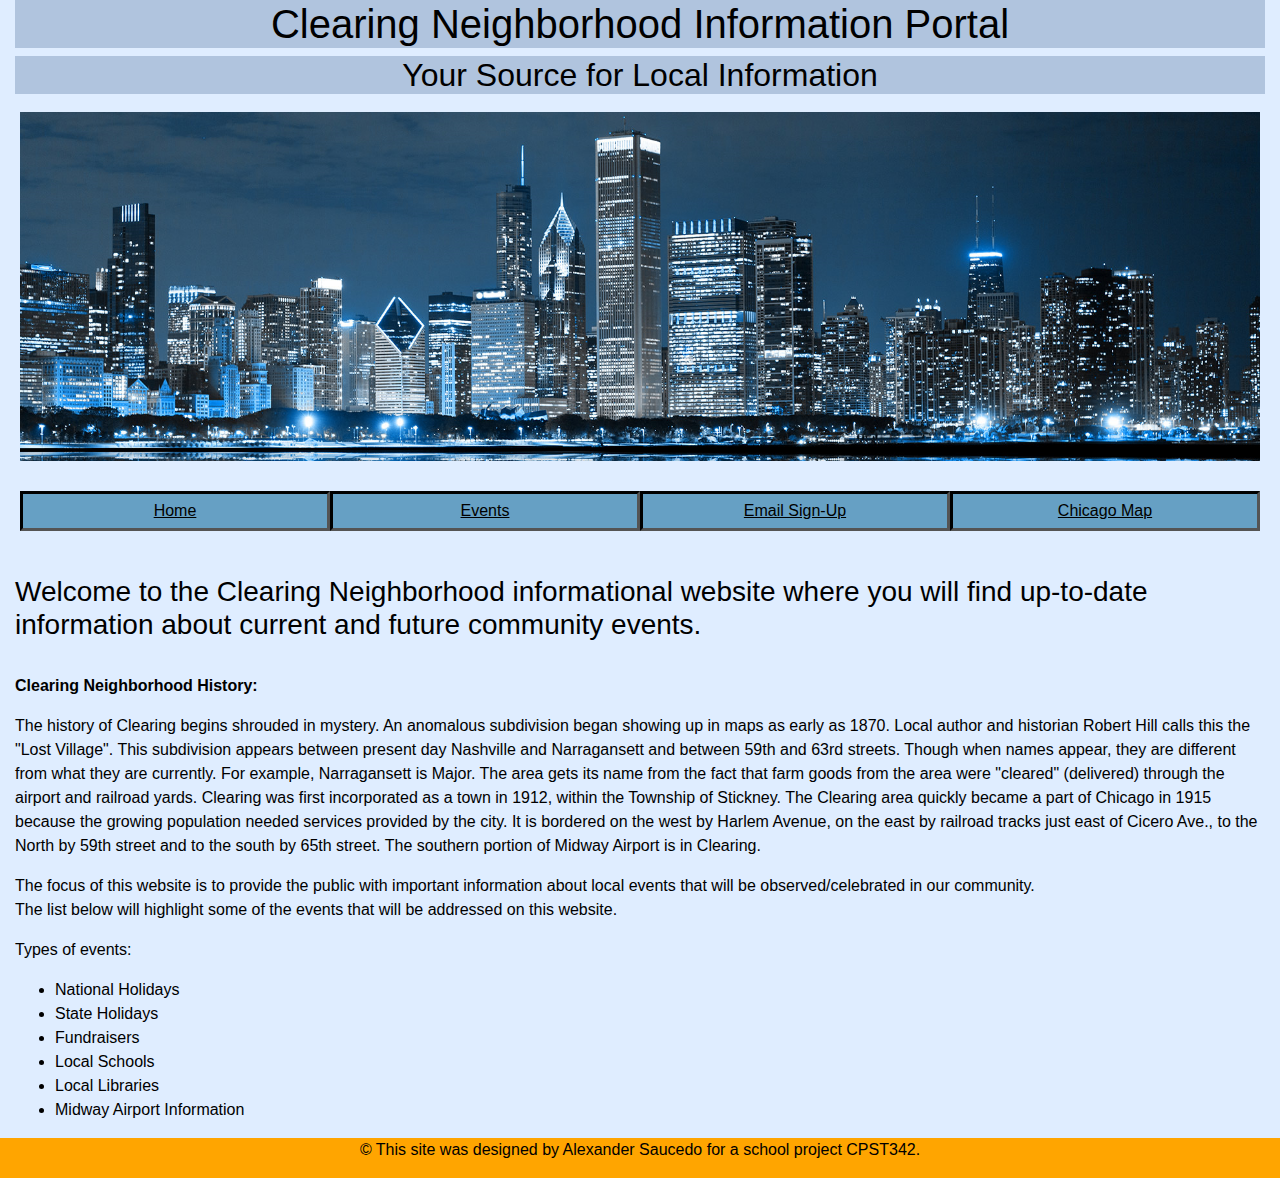
<file: index.html>
<!DOCTYPE html>
<html lang="en" >
    <head>
        <meta charset="UTF-8">
        <title>Clearing Neighborhood Information Center</title>

        <!--Boostrap Style-->
        <link rel="stylesheet" href="https://stackpath.bootstrapcdn.com/bootstrap/4.3.1/css/bootstrap.min.css" integrity="sha384-ggOyR0iXCbMQv3Xipma34MD+dH/1fQ784/j6cY/iJTQUOhcWr7x9JvoRxT2MZw1T" crossorigin="anonymous">

        <!--Connect style.css-->
        <link href="style.css" rel="stylesheet">

        <!--Responsive viewport meta tag-->
        <meta name="viewport" content="width=device-width, initial-scale=1, shrink-to-fit=no">
    </head>

    <body>
        <main>
            <div class="container-fluid">
                <header>
                <div>
                    <div class="header">
                        <h1>Clearing Neighborhood Information Portal</h1>
                    </div>
                    <div class="header">
                        <h2>Your Source for Local Information</h2>
                    </div>
                    <div>
                        <div class="hero" id="banner">
                            <img src="banner.png">
                        </div>
                        <div class="row">
                            <div class="col-3" id="home">
                                <a href="index.html">Home</a>
                            </div>
                            <div class="col-3" id="events">
                                <a href="events.html">Events</a>
                            </div>
                            <div class="col-3" id="signUp">
                                <a href="form.html">Email Sign-Up</a>
                            </div>
                            <div class="col-3" id="map">
                                <a href="map.html">Chicago Map</a>
                            </div>

                        </div> <br>
                        <div>
                            <h3>Welcome to the Clearing Neighborhood informational website where you will find up-to-date information about current and future community events.</h3><br>
                        </div>
                    </div>
                </div>
            </header>
                <div>
                    <p><strong>Clearing Neighborhood History:</strong></p>
                    <p>The history of Clearing begins shrouded in mystery. An anomalous subdivision began showing up in maps as early as 1870.
                        Local author and historian Robert Hill calls this the "Lost Village". This subdivision appears between present day Nashville
                        and Narragansett and between 59th and 63rd streets. Though when names appear, they are different from what they are currently.
                        For example, Narragansett is Major. The area gets its name from the fact that farm goods from the area were "cleared" (delivered)
                        through the airport and railroad yards. Clearing was first incorporated as a town in 1912, within the Township of Stickney.
                        The Clearing area quickly became a part of Chicago in 1915 because the growing population needed services provided by the city.
                        It is bordered on the west by Harlem Avenue, on the east by railroad tracks just east of Cicero Ave., to the North by 59th street
                        and to the south by 65th street. The southern portion of Midway Airport is in Clearing.</p>

                    <p>The focus of this website is to provide the public with important information about local events that will be observed/celebrated in our community.<br>
                        The list below will highlight some of the events that will be addressed on this website.</p>
                </div>
                <div>
                    <p>Types of events:</p>
                    <ul>
                        <li>National Holidays</li>
                        <li>State Holidays</li>
                        <li>Fundraisers</li>
                        <li>Local Schools</li>
                        <li>Local Libraries</li>
                        <li>Midway Airport Information</li>
                    </ul>
                </div>
                <script src="https://code.jquery.com/jquery-3.3.1.slim.min.js" integrity="sha384-q8i/X+965DzO0rT7abK41JStQIAqVgRVzpbzo5smXKp4YfRvH+8abtTE1Pi6jizo" crossorigin="anonymous"></script>
                <script src="https://cdnjs.cloudflare.com/ajax/libs/popper.js/1.14.7/umd/popper.min.js" integrity="sha384-UO2eT0CpHqdSJQ6hJty5KVphtPhzWj9WO1clHTMGa3JDZwrnQq4sF86dIHNDz0W1" crossorigin="anonymous"></script>
                <script src="https://stackpath.bootstrapcdn.com/bootstrap/4.3.1/js/bootstrap.min.js" integrity="sha384-JjSmVgyd0p3pXB1rRibZUAYoIIy6OrQ6VrjIEaFf/nJGzIxFDsf4x0xIM+B07jRM" crossorigin="anonymous"></script>
            </div>
        </main>
    </body>
    <footer class="container-fluid">
        <div id="footer">
            <p>&#169 This site was designed by Alexander Saucedo for a school project CPST342.</p>
        </div>
    </footer>
</html>
</file>
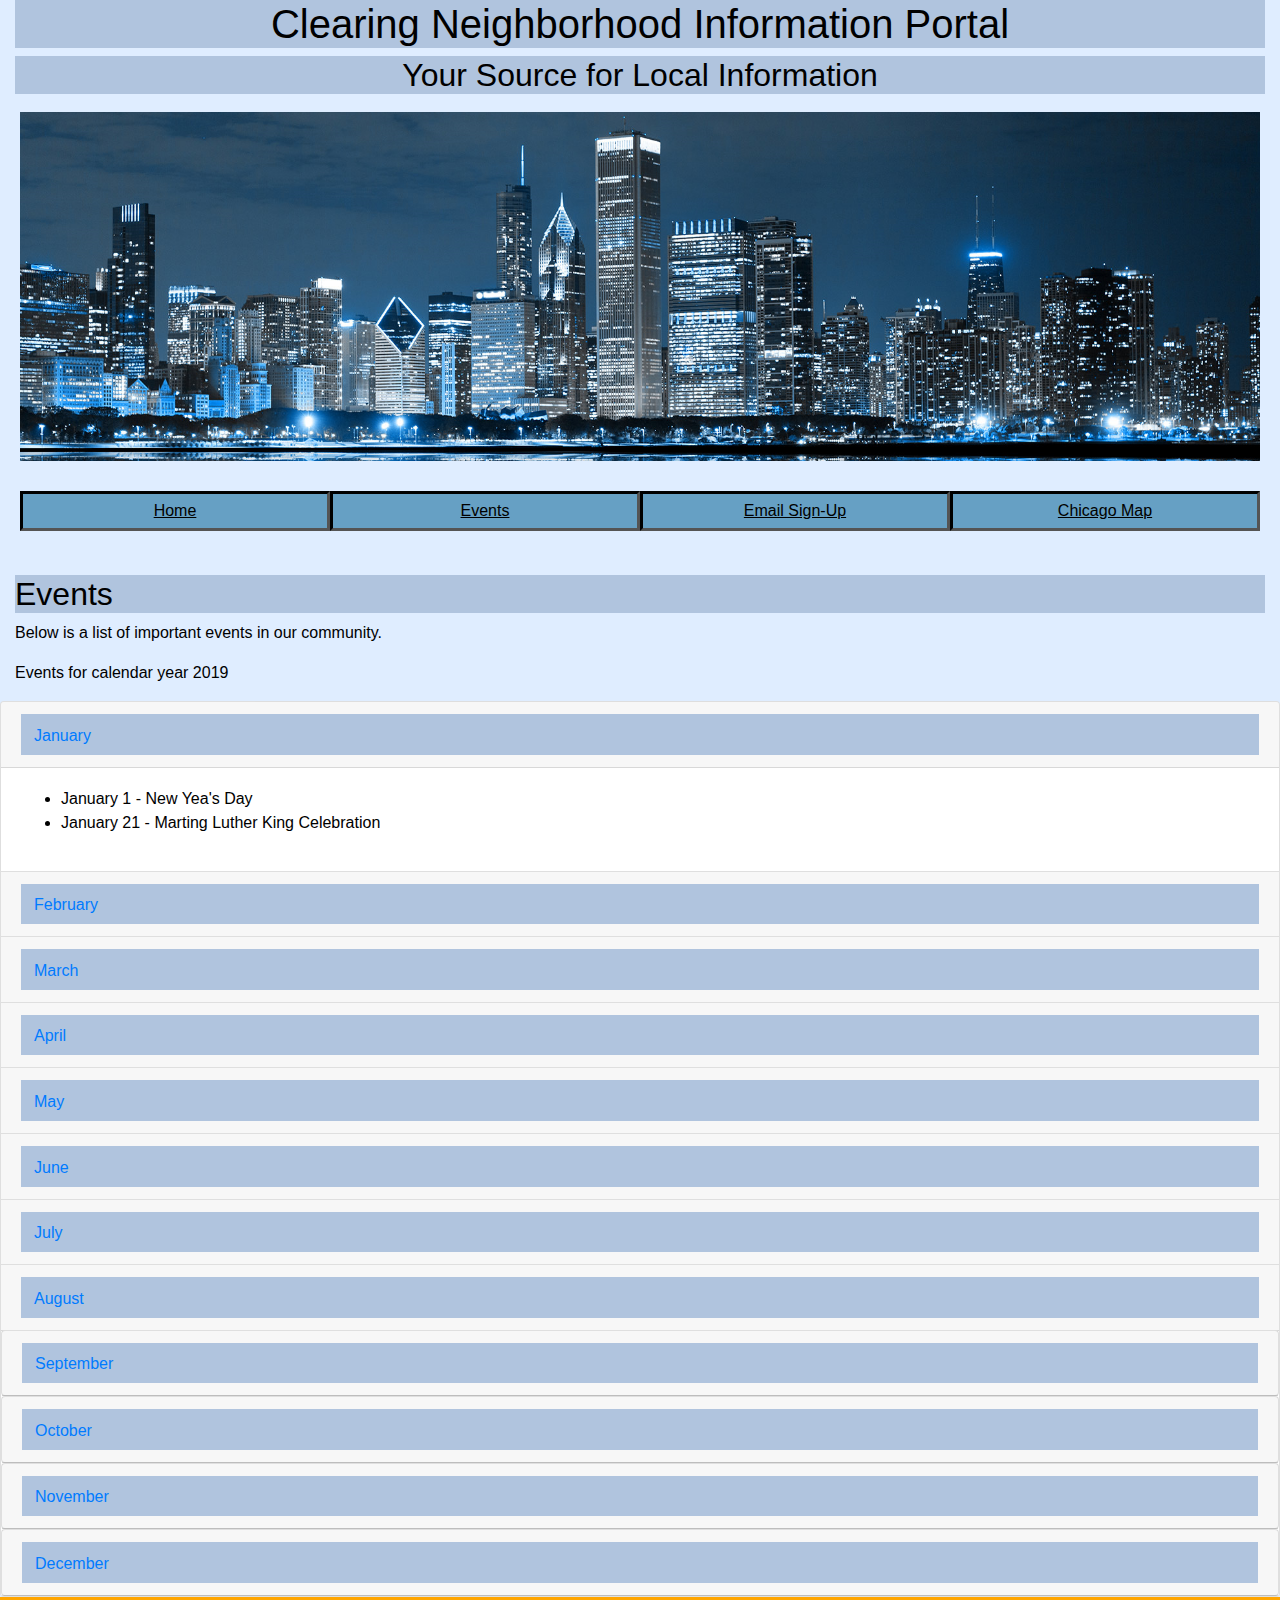
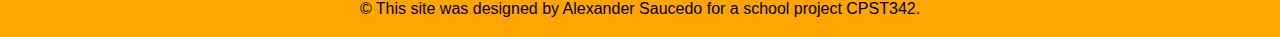
<file: events.html>
<!DOCTYPE html>
<html lang="en">
    <head>
        <meta charset="UTF-8">
        <title>Events</title>

        <!--Boostrap Style-->
        <link rel="stylesheet" href="https://stackpath.bootstrapcdn.com/bootstrap/4.3.1/css/bootstrap.min.css" integrity="sha384-ggOyR0iXCbMQv3Xipma34MD+dH/1fQ784/j6cY/iJTQUOhcWr7x9JvoRxT2MZw1T" crossorigin="anonymous">

        <!--Connect style.css-->
        <link href="style.css" rel="stylesheet">

        <!--Responsive viewport meta tag-->
        <meta name="viewport" content="width=device-width, initial-scale=1, shrink-to-fit=no">

    </head>
    <body>
        <main>
            <div class="container-fluid">
                <header>
                    <div>
                        <div class="header">
                            <h1>Clearing Neighborhood Information Portal</h1>
                        </div>
                        <div class="header">
                            <h2>Your Source for Local Information</h2>
                        </div>
                        <div>
                            <div class="hero" id="banner">
                                <img src="banner.png">
                            </div>
                            <div class="row">
                                <div class="col-3" id="home">
                                    <a href="index.html">Home</a>
                                </div>
                                <div class="col-3" id="events">
                                    <a href="events.html">Events</a>
                                </div>
                                <div class="col-3" id="signUp">
                                    <a href="form.html">Email Sign-Up</a>
                                </div>
                                <div class="col-3" id="map">
                                    <a href="map.html">Chicago Map</a>
                                </div>
                            </div> <br>
                        </div>
                        <h2>Events</h2>

                        <p>Below is a list of important events in our community.</p>
                        <p>Events for calendar year 2019</p>

                    </div>
                </header>
            </div>
            <div>
                <div class="accordion" id="accordionExample">
                    <div class="card">
                        <div class="card-header" id="headingOne">
                            <h2 class="mb-0">
                                <button class="btn btn-link" type="button" data-toggle="collapse" data-target="#collapseOne" aria-expanded="true" aria-controls="collapseOne">
                                    January
                                </button>
                            </h2>
                        </div>

                        <div id="collapseOne" class="collapse show" aria-labelledby="headingOne" data-parent="#accordionExample">
                            <div class="card-body">
                                <ul>
                                    <li>January 1 - New Yea's Day</li>
                                    <li>January 21 - Marting Luther King Celebration</li>
                                </ul>
                            </div>
                        </div>
                    </div>
                    <div class="card">
                        <div class="card-header" id="headingTwo">
                            <h2 class="mb-0">
                                <button class="btn btn-link collapsed" type="button" data-toggle="collapse" data-target="#collapseTwo" aria-expanded="false" aria-controls="collapseTwo">
                                    February
                                </button>
                            </h2>
                        </div>
                        <div id="collapseTwo" class="collapse" aria-labelledby="headingTwo" data-parent="#accordionExample">
                            <div class="card-body">
                                <ul>
                                    <li>February 1 - National Freedom Day</li>
                                    <li> February 3 - Super Bowl</li>
                                    <li>February 14 - Valentine's Day</li>
                                </ul>
                            </div>
                        </div>
                    </div>
                    <div class="card">
                        <div class="card-header" id="headingThree">
                            <h2 class="mb-0">
                                <button class="btn btn-link collapsed" type="button" data-toggle="collapse" data-target="#collapseThree" aria-expanded="false" aria-controls="collapseThree">
                                    March
                                </button>
                            </h2>
                        </div>
                        <div id="collapseThree" class="collapse" aria-labelledby="headingThree" data-parent="#accordionExample">
                            <div class="card-body">
                                <ul>
                                    <li>March 6 - Ash Wednesday</li>
                                    <li>March 17 - St Patrick's Day</li>
                                </ul>
                            </div>
                        </div>
                    </div>
                    <div class="card">
                        <div class="card-header" id="headingFour">
                            <h2 class="mb-0">
                                <button class="btn btn-link collapsed" type="button" data-toggle="collapse" data-target="#collapseFour" aria-expanded="false" aria-controls="collapseFour">
                                    April
                                </button>
                            </h2>
                        </div>
                        <div id="collapseFour" class="collapse" aria-labelledby="headingFour" data-parent="#accordionExample">
                            <div class="card-body">
                                <ul>
                                    <li>April 19 - Good Friday</li>
                                    <li>April 22 - Easter Sunday</li>
                                </ul>
                            </div>
                        </div>
                    </div>
                    <div class="card">
                        <div class="card-header" id="headingFive">
                            <h2 class="mb-0">
                                <button class="btn btn-link collapsed" type="button" data-toggle="collapse" data-target="#collapseFive" aria-expanded="false" aria-controls="collapseFive">
                                    May
                                </button>
                            </h2>
                        </div>
                        <div id="collapseFive" class="collapse" aria-labelledby="headingFive" data-parent="#accordionExample">
                            <div class="card-body">
                                <ul>
                                    <li>May 5 - Cinco de Mayo</li>
                                    <li>May 27 - Memorial Day</li>
                                </ul>
                            </div>
                        </div>
                    </div>
                    <div class="card">
                        <div class="card-header" id="headingSix">
                            <h2 class="mb-0">
                                <button class="btn btn-link collapsed" type="button" data-toggle="collapse" data-target="#collapseSix" aria-expanded="false" aria-controls="collapseSix">
                                    June
                                </button>
                            </h2>
                        </div>
                        <div id="collapseSix" class="collapse" aria-labelledby="headingSix" data-parent="#accordionExample">
                            <div class="card-body">
                                <ul>
                                    <li>June 14 - Flag Day</li>
                                    <li>June 16 - Father's Day</li>
                                </ul>
                            </div>
                        </div>
                    </div>
                    <div class="card">
                        <div class="card-header" id="headingSeven">
                            <h2 class="mb-0">
                                <button class="btn btn-link collapsed" type="button" data-toggle="collapse" data-target="#collapseSeven" aria-expanded="false" aria-controls="collapseSeven">
                                    July
                                </button>
                            </h2>
                        </div>
                        <div id="collapseSeven" class="collapse" aria-labelledby="headingSeven" data-parent="#accordionExample">
                            <div class="card-body">
                                <ul>
                                    <li>July 4 - Independence Day</li>
                                    <li>July 18 - Parents Day</li>
                                </ul>
                            </div>
                        </div>
                    </div>
                    <div class="card">
                        <div class="card-header" id="headingEight">
                            <h2 class="mb-0">
                                <button class="btn btn-link collapsed" type="button" data-toggle="collapse" data-target="#collapseEight" aria-expanded="false" aria-controls="collapseEight">
                                    August
                                </button>
                            </h2>
                        </div>
                        <div id="collapseEight" class="collapse" aria-labelledby="headingEight" data-parent="#accordionExample">
                            <div class="card-body">
                                <ul>
                                    <li>August 7 - Purple Heart Day</li>
                                    <li>August 21 - Senior Citizens Day</li>
                                </ul>
                            </div>
                        </div>
                        <div class="card">
                            <div class="card-header" id="headingNine">
                                <h2 class="mb-0">
                                    <button class="btn btn-link collapsed" type="button" data-toggle="collapse" data-target="#collapseNine" aria-expanded="false" aria-controls="collapseNine">
                                        September
                                    </button>
                                </h2>
                            </div>
                            <div id="collapseNine" class="collapse" aria-labelledby="headingNine" data-parent="#accordionExample">
                                <div class="card-body">
                                    <ul>
                                        <li>September 2 - Labor Day</li>
                                        <li>September 27 - Native American Day</li>
                                    </ul>
                                </div>
                            </div>
                        </div>
                        <div class="card">
                            <div class="card-header" id="headingTen">
                                <h2 class="mb-0">
                                    <button class="btn btn-link collapsed" type="button" data-toggle="collapse" data-target="#collapseTen" aria-expanded="false" aria-controls="collapseTen">
                                        October
                                    </button>
                                </h2>
                            </div>
                            <div id="collapseTen" class="collapse" aria-labelledby="headingTen" data-parent="#accordionExample">
                                <div class="card-body">
                                    <ul>
                                        <li>October 13 - Chicago Marathon</li>
                                        <li>October 31 - Halloween</li>
                                    </ul>
                                </div>
                            </div>
                        </div>
                        <div class="card">
                            <div class="card-header" id="headingEleven">
                                <h2 class="mb-0">
                                    <button class="btn btn-link collapsed" type="button" data-toggle="collapse" data-target="#collapseEleven" aria-expanded="false" aria-controls="collapseEleven">
                                        November
                                    </button>
                                </h2>
                            </div>
                            <div id="collapseEleven" class="collapse" aria-labelledby="headingEleven" data-parent="#accordionExample">
                                <div class="card-body">
                                    <ul>
                                        <li>November 2 - All Souls' Day</li>
                                        <li>November 11 - Veteran's Day</li>
                                        <li>November 28 - Thanksgiving Day</li>
                                    </ul>
                                </div>
                            </div>
                        </div>
                        <div class="card">
                            <div class="card-header" id="headingTwelve">
                                <h2 class="mb-0">
                                    <button class="btn btn-link collapsed" type="button" data-toggle="collapse" data-target="#collapseTwelve" aria-expanded="false" aria-controls="collapseTwelve">
                                        December
                                    </button>
                                </h2>
                            </div>
                            <div id="collapseTwelve" class="collapse" aria-labelledby="headingTwelve" data-parent="#accordionExample">
                                <div class="card-body">
                                    <ul>
                                        <li>December 2 - Cyber Monday</li>
                                        <li>December 24 - Christmas Eve</li>
                                        <li>December 25 - Christmas Day</li>
                                    </ul>
                                </div>
                            </div>
                        </div>
                    </div>
                </div>
            </div>
        </main>

        <script src="https://code.jquery.com/jquery-3.3.1.slim.min.js" integrity="sha384-q8i/X+965DzO0rT7abK41JStQIAqVgRVzpbzo5smXKp4YfRvH+8abtTE1Pi6jizo" crossorigin="anonymous"></script>
        <script src="https://cdnjs.cloudflare.com/ajax/libs/popper.js/1.14.7/umd/popper.min.js" integrity="sha384-UO2eT0CpHqdSJQ6hJty5KVphtPhzWj9WO1clHTMGa3JDZwrnQq4sF86dIHNDz0W1" crossorigin="anonymous"></script>
        <script src="https://stackpath.bootstrapcdn.com/bootstrap/4.3.1/js/bootstrap.min.js" integrity="sha384-JjSmVgyd0p3pXB1rRibZUAYoIIy6OrQ6VrjIEaFf/nJGzIxFDsf4x0xIM+B07jRM" crossorigin="anonymous"></script>


    </body>
    <footer class="container-fluid">
        <div id="footer">
            <p>&#169 This site was designed by Alexander Saucedo for a school project CPST342.</p>
        </div>
    </footer>
</html>
</file>
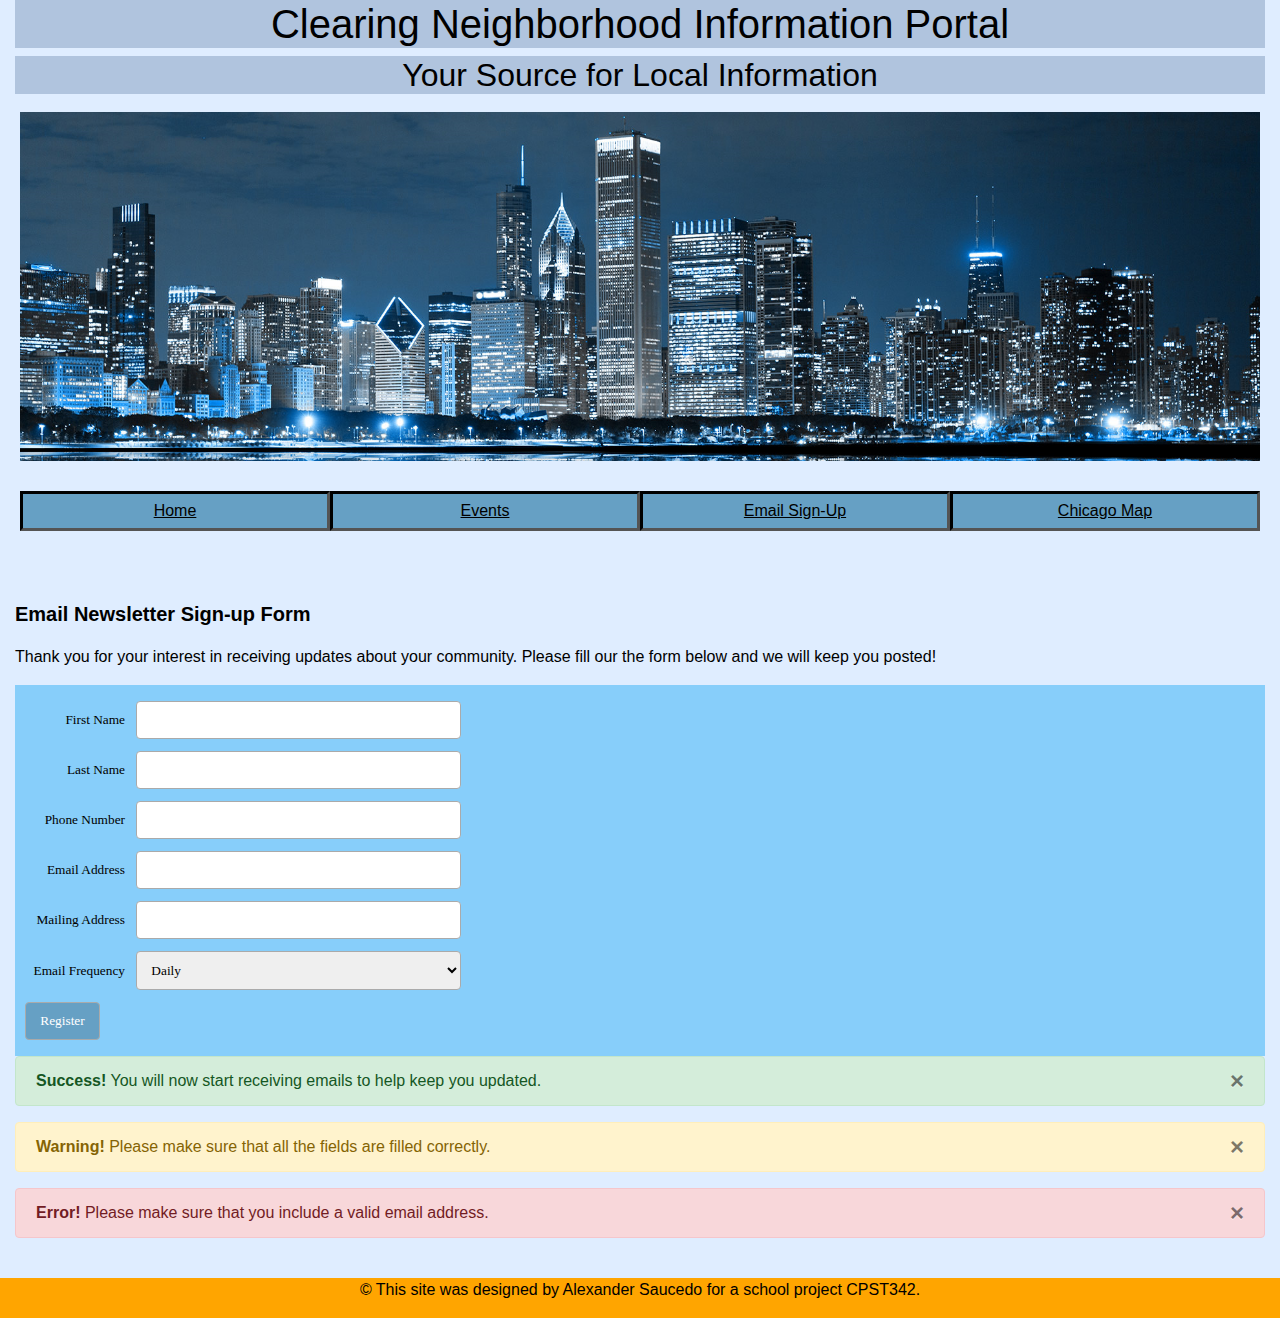
<file: form.html>
<!DOCTYPE html>
<html lang="en">
    <head>
        <meta charset="UTF-8">
        <title>Email Sign-up Form</title>

        <!--Boostrap Style-->
        <link rel="stylesheet" href="https://stackpath.bootstrapcdn.com/bootstrap/4.3.1/css/bootstrap.min.css" integrity="sha384-ggOyR0iXCbMQv3Xipma34MD+dH/1fQ784/j6cY/iJTQUOhcWr7x9JvoRxT2MZw1T" crossorigin="anonymous">

        <!--Connect style.css-->
        <link href="style.css" rel="stylesheet">

        <!--Responsive viewport meta tag-->
        <meta name="viewport" content="width=device-width, initial-scale=1, shrink-to-fit=no">
    </head>

    <body>
        <main>
            <div class="container-fluid">
                <header>
                    <div>
                        <div class="header">
                            <h1>Clearing Neighborhood Information Portal</h1>
                        </div>
                        <div class="header">
                            <h2>Your Source for Local Information</h2>
                        </div>
                        <div>
                            <div class="hero" id="banner">
                                <img src="banner.png">
                            </div>
                            <div class="row">
                                <div class="col-3" id="home">
                                    <a href="index.html">Home</a>
                                </div>
                                <div class="col-3" id="events">
                                    <a href="events.html">Events</a>
                                </div>
                                <div class="col-3" id="signUp">
                                    <a href="form.html">Email Sign-Up</a>
                                </div>
                                <div class="col-3" id="map">
                                    <a href="map.html">Chicago Map</a>
                                </div>
                            </div> <br>
                        </div>
                    </div>
                </header><br>
                <div>
                    <p id="formHeader">Email Newsletter Sign-up Form</p>
                    <p>Thank you for your interest in receiving updates about your community. Please fill our the form below and we will keep you posted!</p>
                </div>
                <form>
                    <div>
                        <label for="firstName">First Name</label>
                        <input type="text" id="firstName" name="firstName">
                    </div>
                    <div>
                        <label for="lastName"> Last Name</label>
                        <input type="text" id="lastName" name="lastName">
                    </div>
                    <div>
                        <label for="phone"> Phone Number</label>
                        <input type="phone" id="phone" name="phone">
                    </div>
                    <div>
                        <label for="email">Email Address</label>
                        <input type="email" id="email" name="email">
                    </div>
                    <div>
                        <label for="address">Mailing Address</label>
                        <input type="address" id="address" name="address">
                    </div>
                    <div>
                        <label for="frequency">Email Frequency</label>
                        <select id="frequency" name="frequency">
                            <option>Daily</option>
                            <option>Weekly</option>
                            <option>Monthly</option>
                        </select>
                    </div>
                    <input type="submit" value="Register">
                </form>

                <div class="alert alert-success" role="alert">
                    <strong>Success!</strong> You will now start receiving emails to help keep you updated.
                    <button type="button" class="close" data-dismiss="alert" aria-label="Close">
                        <span aria-hidden="true">&times;</span>
                    </button>
                </div>
                <div class="alert alert-warning" role="alert">
                    <strong>Warning!</strong> Please make sure that all the fields are filled correctly.
                    <button type="button" class="close" data-dismiss="alert" aria-label="Close">
                        <span aria-hidden="true">&times;</span>
                    </button>
                </div>
                <div class="alert alert-danger" role="alert">
                    <strong>Error!</strong> Please make sure that you include a valid email address.
                    <button type="button" class="close" data-dismiss="alert" aria-label="Close">
                        <span aria-hidden="true">&times;</span>
                    </button>
                </div>

            </div><br>
        </main>
    </body>
    <footer class="container-fluid">
        <div id="footer">
            <p>&#169 This site was designed by Alexander Saucedo for a school project CPST342.</p>
        </div>
    </footer>
</html>
</file>
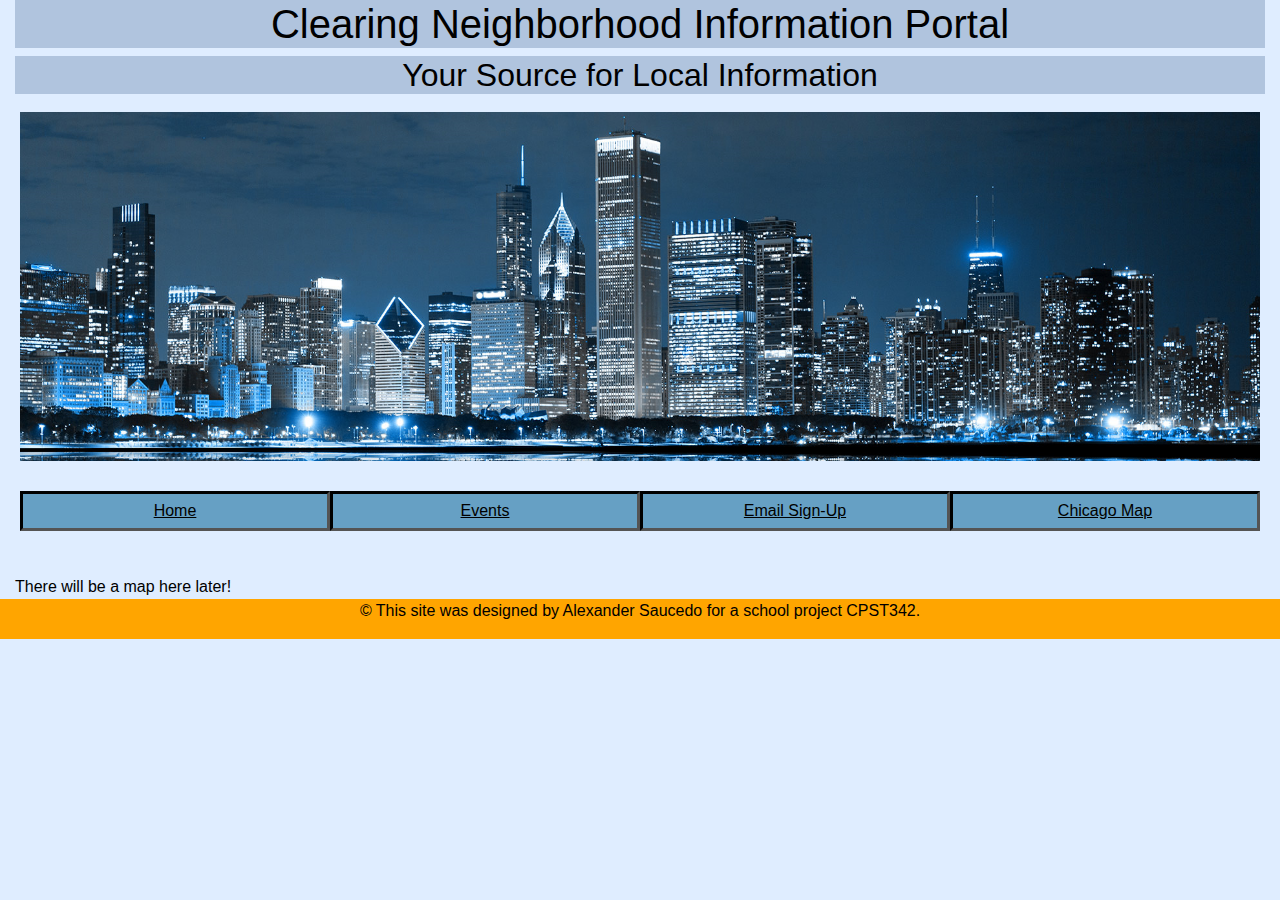
<file: map.html>
<!DOCTYPE html>
<html lang="en" >
<head>
    <meta charset="UTF-8">
    <title>Clearing Neighborhood Information Center</title>

    <!--Boostrap Style-->
    <link rel="stylesheet" href="https://stackpath.bootstrapcdn.com/bootstrap/4.3.1/css/bootstrap.min.css" integrity="sha384-ggOyR0iXCbMQv3Xipma34MD+dH/1fQ784/j6cY/iJTQUOhcWr7x9JvoRxT2MZw1T" crossorigin="anonymous">

    <!--Connect style.css-->
    <link href="style.css" rel="stylesheet">

    <!--Responsive viewport meta tag-->
    <meta name="viewport" content="width=device-width, initial-scale=1, shrink-to-fit=no">
</head>

<body>
<main>
    <div class="container-fluid">
        <header>
            <div>
                <div class="header">
                    <h1>Clearing Neighborhood Information Portal</h1>
                </div>
                <div class="header">
                    <h2>Your Source for Local Information</h2>
                </div>
                <div>
                    <div class="hero" id="banner">
                        <img src="banner.png">
                    </div>
                    <div class="row">
                        <div class="col-3" id="home">
                            <a href="index.html">Home</a>
                        </div>
                        <div class="col-3" id="events">
                            <a href="events.html">Events</a>
                        </div>
                        <div class="col-3" id="signUp">
                            <a href="form.html">Email Sign-Up</a>
                        </div>
                        <div class="col-3" id="map">
                            <a href="map.html">Chicago Map</a>
                        </div>
                    </div> <br>
                </div>
            </div>
        </header>

        <div>There will be a map here later!</div>

        <script src="https://code.jquery.com/jquery-3.3.1.slim.min.js" integrity="sha384-q8i/X+965DzO0rT7abK41JStQIAqVgRVzpbzo5smXKp4YfRvH+8abtTE1Pi6jizo" crossorigin="anonymous"></script>
        <script src="https://cdnjs.cloudflare.com/ajax/libs/popper.js/1.14.7/umd/popper.min.js" integrity="sha384-UO2eT0CpHqdSJQ6hJty5KVphtPhzWj9WO1clHTMGa3JDZwrnQq4sF86dIHNDz0W1" crossorigin="anonymous"></script>
        <script src="https://stackpath.bootstrapcdn.com/bootstrap/4.3.1/js/bootstrap.min.js" integrity="sha384-JjSmVgyd0p3pXB1rRibZUAYoIIy6OrQ6VrjIEaFf/nJGzIxFDsf4x0xIM+B07jRM" crossorigin="anonymous"></script>
    </div>
</main>
</body>
<footer class="container-fluid">
    <div id="footer">
        <p>&#169 This site was designed by Alexander Saucedo for a school project CPST342.</p>
    </div>
</footer>
</html>
</file>
<file: style.css>
h1 {
  background-color: lightsteelblue;
}

h2 {
  background-color: lightsteelblue;
}

img, hero {
  width: 100%;
  padding: 10px 5px 10px 5px;
  box-sizing: border-box;
}

a {
  text-size: 2rem;
  color: black;
  text-decoration: underline;
  text-underline: black;
  background-color: #66a0c4;
}
ahover {
  color: crimson;
  text-decoration: underline;
  text-underline: crimson;
}

form {
  font: 10pt "Times New Roman";
  background-color: lightskyblue;
  padding: 10px;
}

label {
  width: 100px;
  display: inline-block;
  text-align: right;
  margin-right: 8px;
}

input[type=text], select {
  width: 325px;
  padding: 10px;
  margin: 6px 0;
  border: 1px solid #aaa;
  border-radius: 4px;
}

input[type=phone], select {
  width: 325px;
  padding: 10px;
  margin: 6px 0;
  border: 1px solid #aaa;
  border-radius: 4px;
}

input[type=email], select {
  width: 325px;
  padding: 10px;
  margin: 6px 0;
  border: 1px solid #aaa;
  border-radius: 4px;
}

input[type=address], select {
  width: 325px;
  padding: 10px;
  margin: 6px 0;
  border: 1px solid #aaa;
  border-radius: 4px;
}

input[type=submit] {
  color: white;
  width: 75px;
  padding: 10px;
  margin: 6px 0;
  border: 1px solid #aaa;
  border-radius: 4px;
  background-color: #66a0c4;
}
input[type=submit]:hover {
  width: 100px;
  padding: 10px;
  margin: 6px 0;
  border: 1px solid #aaa;
  border-radius: 4px;
  background-color: #07d;
}

footer {
  width: 100%;
  background-color: orange;
  flex-wrap: wrap;
  align-content: center;
}

body {
  background-color: #dfedff;
  font-family: Arial, sans-serif;
  color: black;
}

.hero {
  align-content: center;
}
.hero#banner {
  align-content: center;
}

#navLinks {
  font-size: 100%;
  align-items: center;
  align-content: center;
  align-self: center;
  alignment: center;
  child-align: middle;
}

.header {
  text-align: center;
  -webkit-text-size-adjust: auto;
  -moz-text-size-adjust: auto;
  -ms-text-size-adjust: auto;
}

#footer {
  text-align: center;
  span: 100%;
}

#home {
  text-align: center;
  align-content: center;
  background-color: #66a0c4;
  border-color: black;
  border-style: inset;
  padding: 5px;
}

#events {
  text-align: center;
  align-content: center;
  background-color: #66a0c4;
  border-color: black;
  border-style: inset;
  padding: 5px;
}

#signUp {
  text-align: center;
  align-content: center;
  background-color: #66a0c4;
  border-color: black;
  border-style: inset;
  padding: 5px;
}

#map {
  text-align: center;
  align-content: center;
  background-color: #66a0c4;
  border-color: black;
  border-style: inset;
  padding: 5px;
}

#formHeader {
  font-weight: bold;
  font-size: 20px;
  -ms-text-size-adjust: auto;
  -moz-text-size-adjust: auto;
  -webkit-text-size-adjust: auto;
}

.row {
  padding: 20px;
}

.body {
  padding: 20px;
}

.map-container {
  overflow: hidden;
  padding-bottom: 56.25%;
  position: relative;
  height: 0;
}

.map-container iframe {
  left: 0;
  top: 0;
  height: 100%;
  width: 100%;
  position: absolute;
}

/*# sourceMappingURL=style.css.map */
</file>
